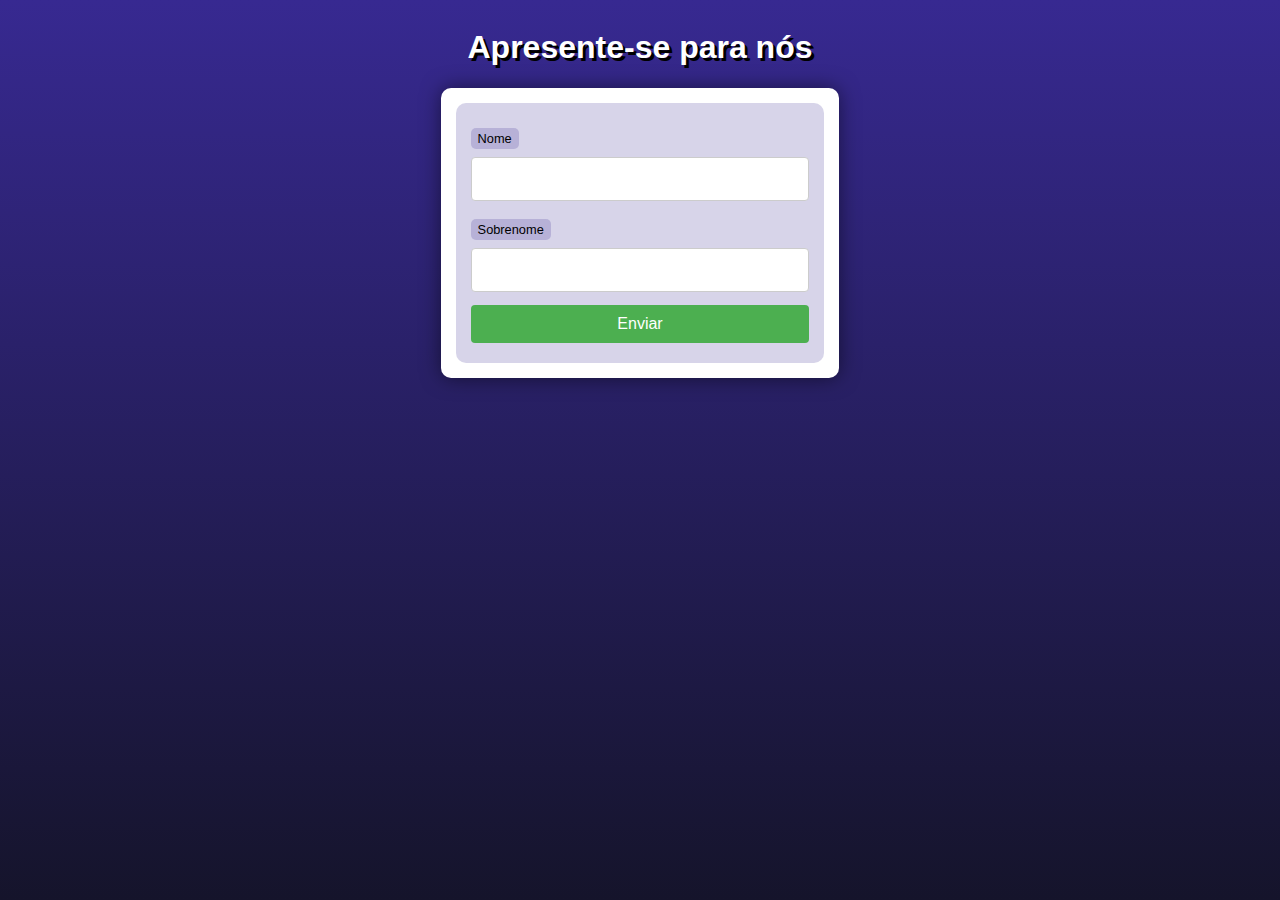
<file: ex004/index.html>
<!DOCTYPE html>
<html lang="pt-BR">
<head>
    <meta charset="UTF-8">
    <meta name="viewport" content="width=device-width, initial-scale=1.0">
    <title>Interação com formulários</title>
    <link rel="stylesheet" href="style.css">
</head>
<body>
    <header>
        <h1>Apresente-se para nós</h1>
    </header>
    <section>
        <form action="cad.php" method="get">
            <label for="nome">Nome</label>
            <input type="text" name="nome" id="idnome">
            <label for="sobrenome">Sobrenome</label>
            <input type="text" name="sobrenome" id="idsobrenome">
            <input type="submit" value="Enviar">
        </form>
    </section>
</body>
</html>
</file>
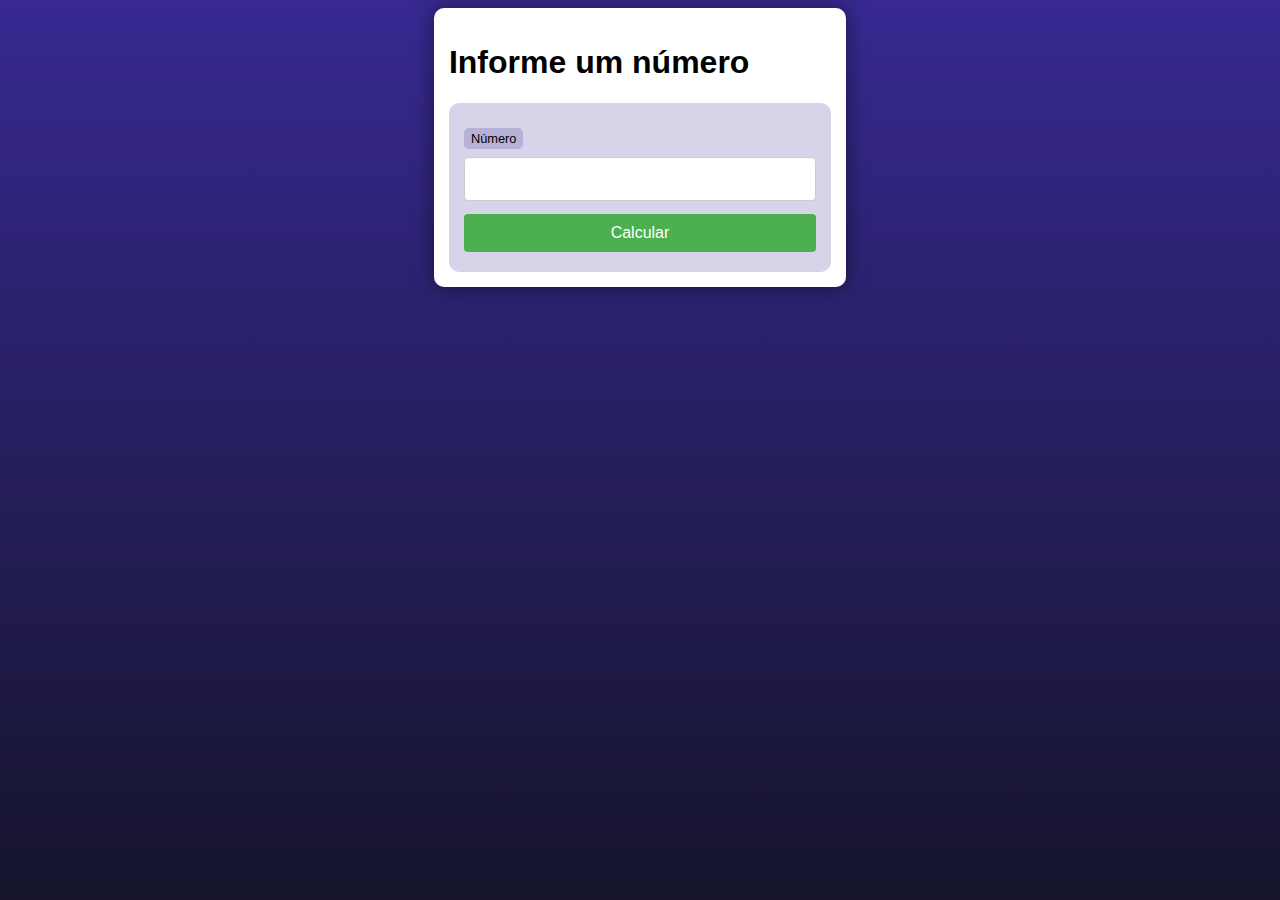
<file: desafios/d001/index.html>
<!DOCTYPE html>
<html lang="pt-BR">
<head>
    <meta charset="UTF-8">
    <meta name="viewport" content="width=device-width, initial-scale=1.0">
    <title>Desafio PHP 001</title>
    <link rel="stylesheet" href="style.css">
</head>
<body>
    <header>
       
    </header>
    <section>
        <h1>Informe um número</h1>
        <form action="calc.php" method="get">
            <label for="numero">Número</label>
            <input type="number" name="numero" id="idnumero">
            <input type="submit" value="Calcular">
        </form>
    </section>
</body>
</html>
</file>
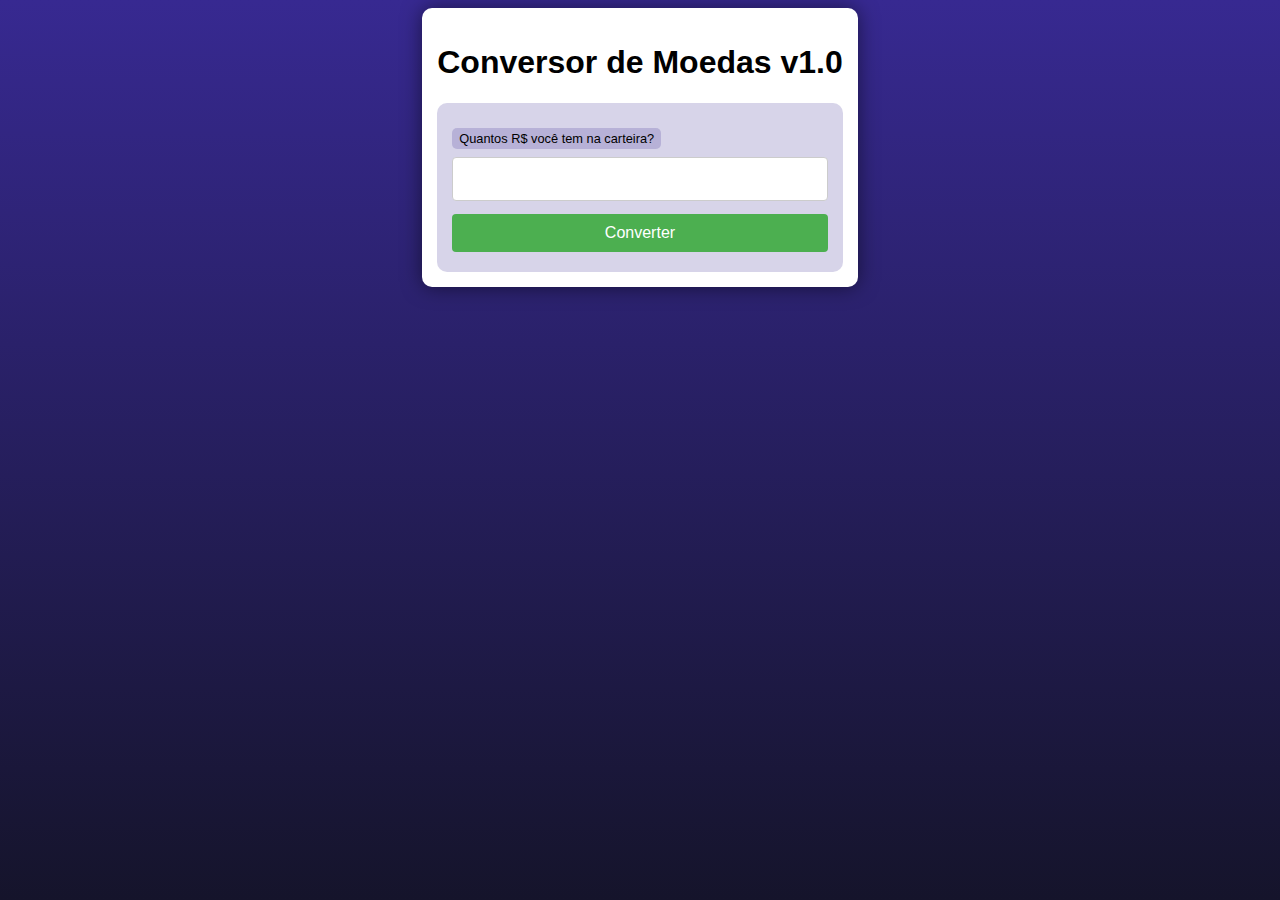
<file: desafios/d003/index.html>
<!DOCTYPE html>
<html lang="pt-BR">
<head>
    <meta charset="UTF-8">
    <meta name="viewport" content="width=device-width, initial-scale=1.0">
    <title>Desafio PHP 003</title>
    <link rel="stylesheet" href="style.css">
</head>
<body>
    <header>
       
    </header>
    <section>
        <h1>Conversor de Moedas v1.0</h1>
        <form action="calc.php" method="get">
            <label for="valor">Quantos R$ você tem na carteira?</label>
            <input type="number" name="valor" id="idvalor" step="0.01">
            <input type="submit" value="Converter">
        </form>
    </section>
</body>
</html>
</file>
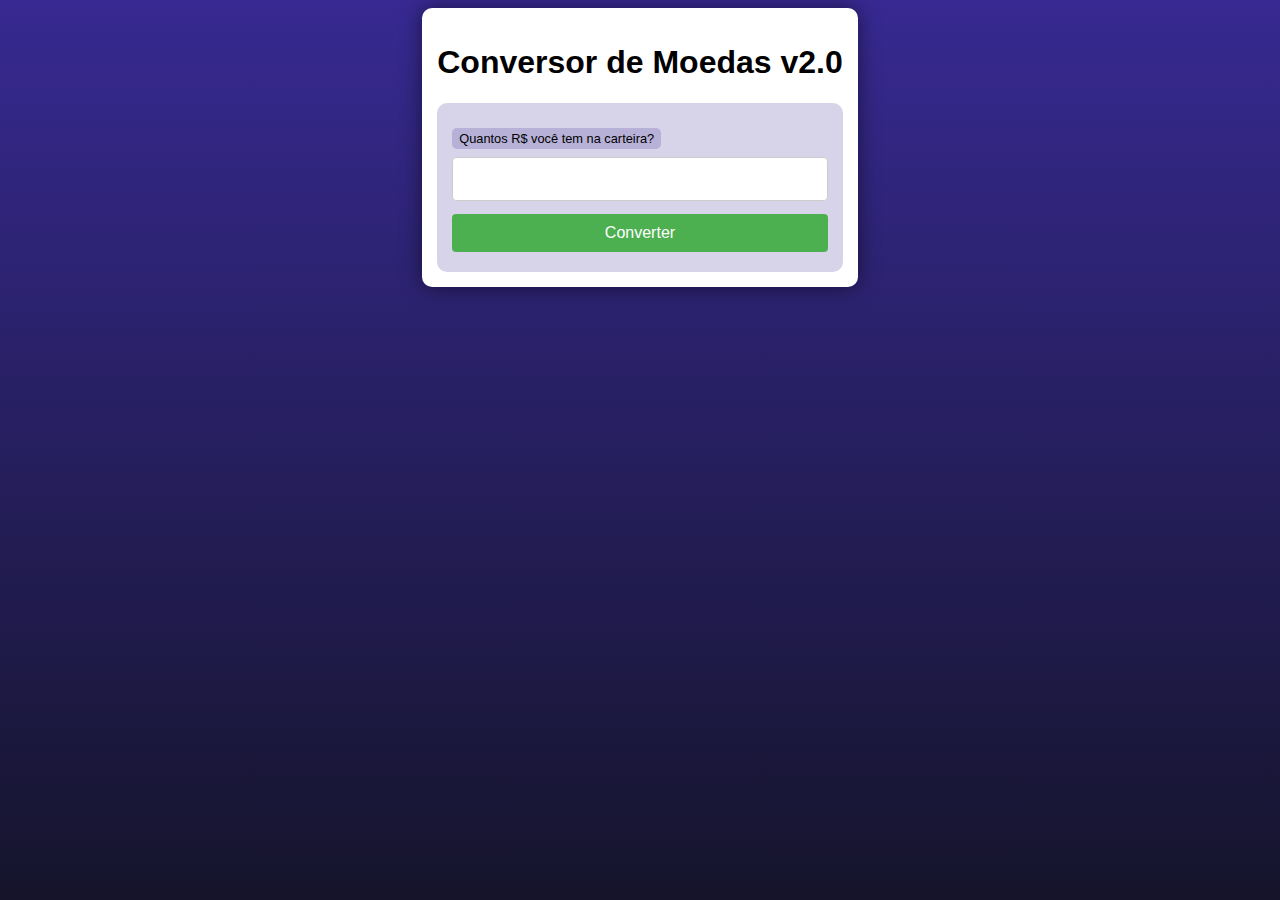
<file: desafios/d004/index.html>
<!DOCTYPE html>
<html lang="pt-BR">
<head>
    <meta charset="UTF-8">
    <meta name="viewport" content="width=device-width, initial-scale=1.0">
    <title>Desafio PHP 004</title>
    <link rel="stylesheet" href="style.css">
</head>
<body>
    <main>
        <h1>Conversor de Moedas v2.0</h1>
        <form action="calc.php" method="get">
            <label for="valor">Quantos R$ você tem na carteira?</label>
            <input type="number" name="valor" id="idvalor" step="0.01">
            <input type="submit" value="Converter">
        </form>
    </main>
</body>
</html>
</file>
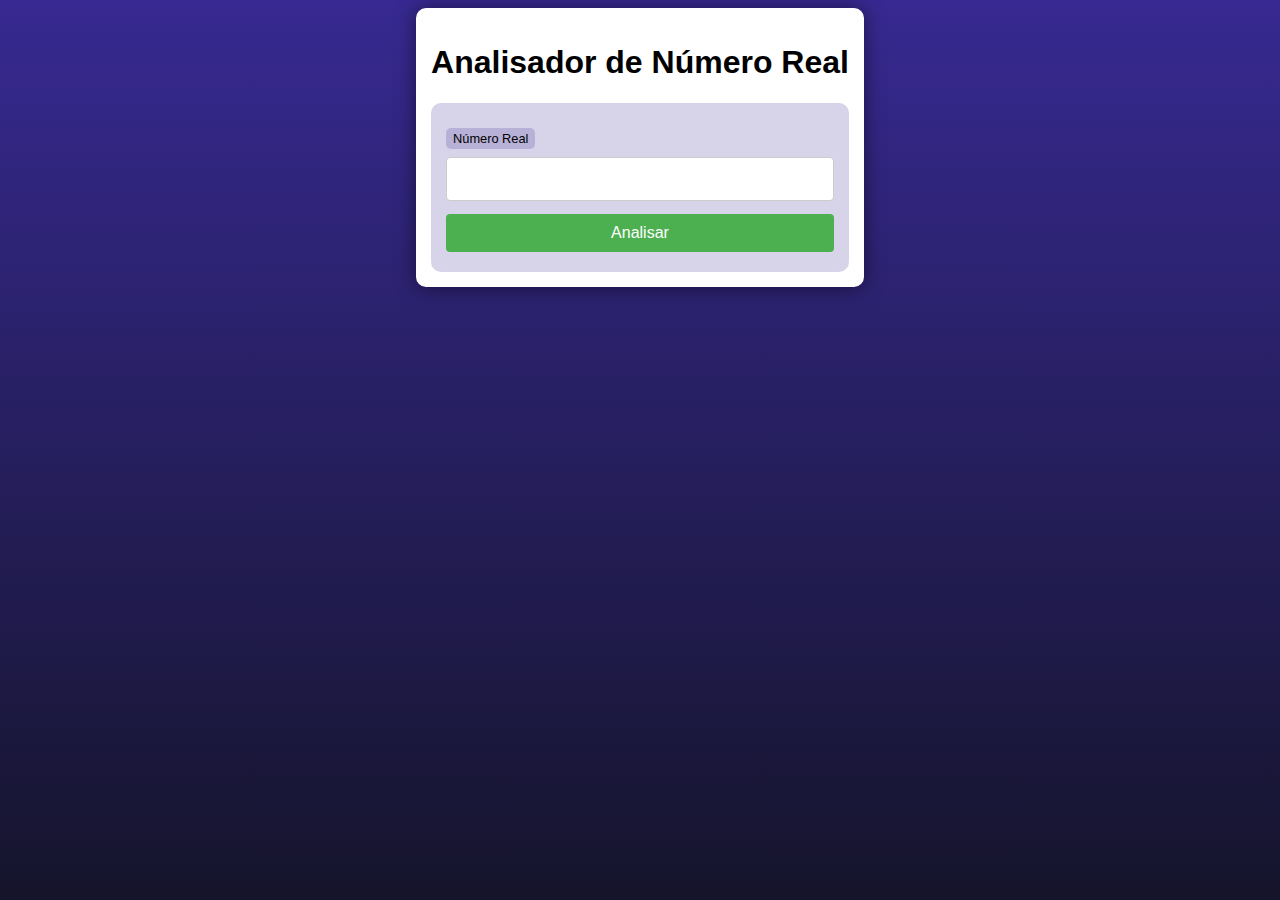
<file: desafios/d005/index.html>
<!DOCTYPE html>
<html lang="pt-BR">
<head>
    <meta charset="UTF-8">
    <meta name="viewport" content="width=device-width, initial-scale=1.0">
    <title>Desafio PHP 005</title>
    <link rel="stylesheet" href="style.css">
</head>
<body>
    <main>
        <h1>Analisador de Número Real</h1>
        <form action="analisa.php" method="get">
            <label for="numero">Número Real</label>
            <input type="number" name="numero" id="idnumero" step="0.001">
            <input type="submit" value="Analisar">
        </form>
    </main>
</body>
</html>
</file>
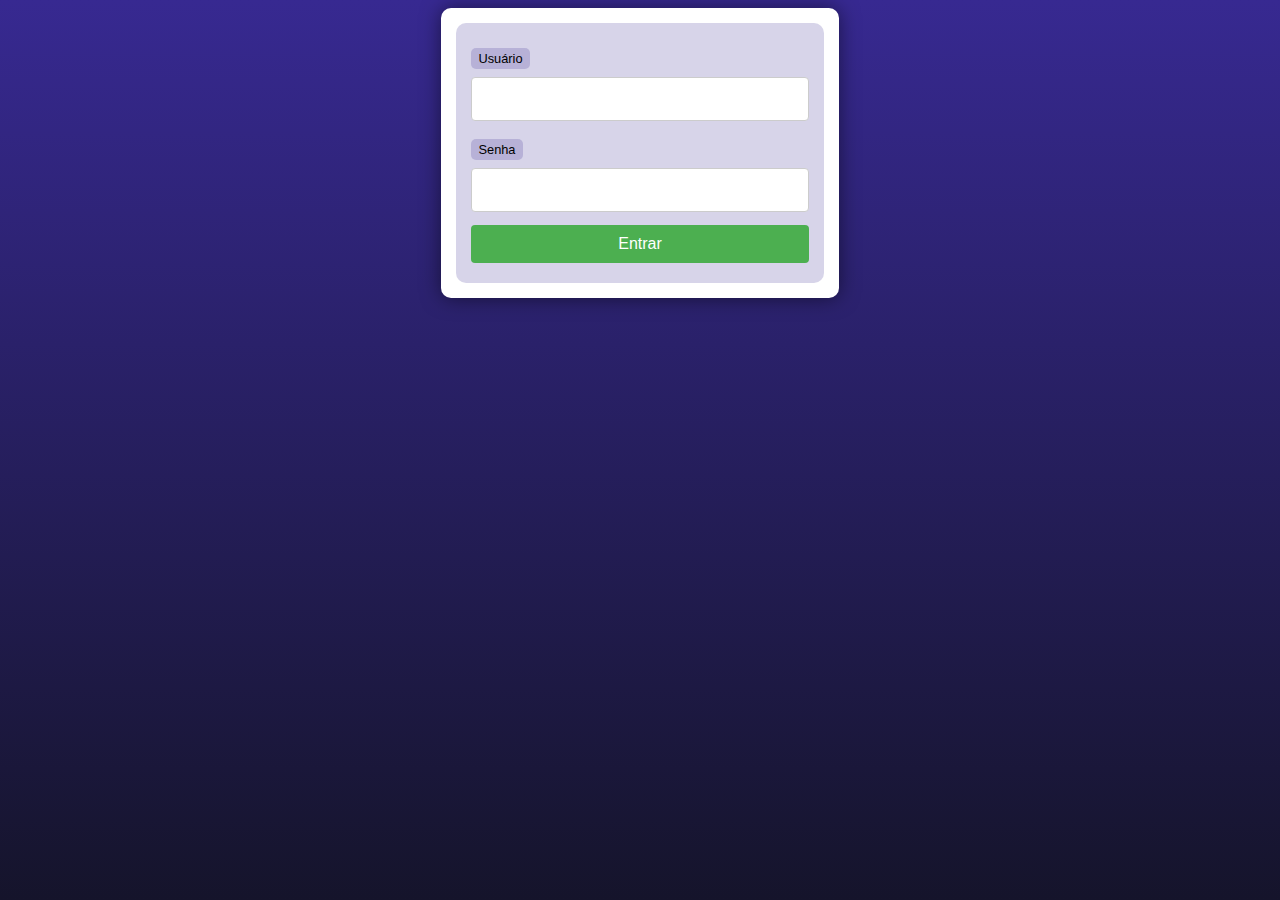
<file: exercicios/ex005/form.html>
<!DOCTYPE html>
<html lang="pt-BR">
<head>
    <meta charset="UTF-8">
    <meta name="viewport" content="width=device-width, initial-scale=1.0">
    <title>Exercício PHP</title>
    <link rel="stylesheet" href="style.css">
</head>
<body>
    <main>
        <form action="superglobais.php?tipo=Aluno&turno=Noite" method="post">
            <label for="usuario">Usuário</label>
            <input type="text" name="usuario" id="idusuario">
            <label for="senha">Senha</label>
            <input type="password" name="senha" id="idsenha">
            <input type="submit" value="Entrar">
        </form>
    </main>
</body>
</html>
</file>
<file: ex004/style.css>
@charset "UTF-8";

* {
    font-family: Verdana, Geneva, Tahoma, sans-serif;
    box-sizing: border-box;
}

/* ELEMENTOS DA INTERFACE */

body {
    background-color: #15142b;
    background-image: linear-gradient(180deg, #372991, #15142b);
    background-repeat: no-repeat;
    background-position: center center;
    background-size: cover;
    background-attachment: fixed;

    display: flex;
    flex-direction: column;
    flex-wrap: nowrap;
    justify-content: center;
    align-items: center;
}

header, main, section, article {
    max-width: 700px;
}

header > h1 {
    color: white;
    text-shadow: 3px 3px 0px black;
}

main, section, article {
    background-color: white;
    padding: 15px;
    margin-bottom: 20px;
    border-radius: 10px;
    box-shadow: 0px 0px 20px rgba(0, 0, 0, 0.502);
}

footer {
    display: block;
    width: 100vw;
    background-color: #291f6c;
    color: white;
    text-align: center;
    margin-top: auto;
    padding: 5px;
}

p {
    text-align: justify;
    line-height: 1.5em;
}

h2, h3, h4 {
    color: #372991;
    margin: 0 0 10px 0;
}

a {
    color: #15142b;
    background-color: rgba(55, 41, 145, 0.1);
    padding: 0 3px;
    font-weight: 600;
    text-decoration: none;
    border-bottom: .5px dotted #372991;
}

a:hover {
    color: #372991;
    border-bottom: 1px solid #372991;
}

/* TABELAS E LISTAS */

table {
    min-width: 400px;
    border-spacing: 0px;
    border: 0.5px solid #372991;
    margin: 10px auto;
}

table th {
    background-color: #372991;
    color: white;
    padding: 5px;
    text-align: left;
}

table td {
    padding: 5px;
}

table tr {
    background-color: rgba(55, 41, 145, 0.05);
}

table tr:nth-child(odd) {
    background-color: rgba(55, 41, 145, 0.3);
}

table.divisao {
    border: 1px solid white;
}

table.divisao td {
    background-color: white;
    padding: 20px;
    text-align: center;
    font-size: 2.5em;
}

table.divisao  tr:nth-child(1) td:nth-child(2) {
    border-bottom: 3px solid black;
    border-left: 3px solid black;
}

table.divisao tr:nth-child(2) td:nth-child(2) {
    border-left: 3px solid black;
}

table.divisao tr:nth-child(2) td:nth-child(1) {
    text-decoration: underline;
}

ul > li::marker {
    color: #372991;
}

/* ELEMENTOS DE FORMULÁRIO */

form {
    background-color: rgba(55, 41, 145, 0.2);
    padding: 15px;
    border-radius: 10px;
}

form label {
    display: block;
    width: fit-content;
    font-size: 0.8em;
    font-weight: 100;
    background-color: rgba(55, 41, 145, 0.2);
    padding: 3px 7px;
    margin-top: 10px;
    margin-bottom: 0px;
    border-radius: 5px;
}

input[type=text], [type=number], select, input[type=date], input[type=date], input[type=datetime], input[type=email], input[type=month], input[type=password], input[type=range], input[type=tel], input[type=time], input[type=week] {
    width: 100%;
    padding: 12px 20px;
    font-size: 1em;
    margin: 8px 0;
    display: inline-block;
    border: 1px solid #ccc;
    border-radius: 4px;
    box-sizing: border-box;
}
  
input[type=submit] {
    width: 100%;
    background-color: #4CAF50;
    font-size: 1em;
    color: white;
    padding: 10px 20px;
    margin: 5px 0;
    border: none;
    border-radius: 4px;
    cursor: pointer;
}
  
input[type=submit]:hover {
    background-color: #45a049;
}

input[type=reset] {
    width: 100%;
    background-color: #eb9903;
    font-size: 1em;
    color: white;
    padding: 10px 20px;
    margin: 5px 0;
    border: none;
    border-radius: 4px;
    cursor: pointer;
}

input[type=reset]:hover {
    background-color: #c27013;
}

input[type=button], button {
    width: 100%;
    background-color: #372991;
    font-size: 1em;
    color: white;
    padding: 10px 20px;
    margin: 5px 0;
    border: none;
    border-radius: 4px;
    cursor: pointer;
}

input[type=button]:hover, button:hover {
    background-color: #291f6c;
}

fieldset {
    border: 0.5px dotted #372991;
}

fieldset > legend {
    font-size: 0.8em;
    font-weight: 100;
    background-color: rgba(55, 41, 145, 0.2);
    padding: 3px 7px;
    border-radius: 5px;
}

input[type=radio] + label, input[type=checkbox] + label {
    display: inline-block;
    font-size: 1em;
    background-color: rgba(0, 0, 0, 0);
}
</file>
<file: desafios/d001/style.css>
@charset "UTF-8";

* {
    font-family: Verdana, Geneva, Tahoma, sans-serif;
    box-sizing: border-box;
}

/* ELEMENTOS DA INTERFACE */

body {
    background-color: #15142b;
    background-image: linear-gradient(180deg, #372991, #15142b);
    background-repeat: no-repeat;
    background-position: center center;
    background-size: cover;
    background-attachment: fixed;

    display: flex;
    flex-direction: column;
    flex-wrap: nowrap;
    justify-content: center;
    align-items: center;
}

header, main, section, article {
    max-width: 700px;
}

header > h1 {
    color: white;
    text-shadow: 3px 3px 0px black;
}

main, section, article {
    background-color: white;
    padding: 15px;
    margin-bottom: 20px;
    border-radius: 10px;
    box-shadow: 0px 0px 20px rgba(0, 0, 0, 0.502);
}

footer {
    display: block;
    width: 100vw;
    background-color: #291f6c;
    color: white;
    text-align: center;
    margin-top: auto;
    padding: 5px;
}

p {
    text-align: justify;
    line-height: 1.5em;
}

h2, h3, h4 {
    color: #372991;
    margin: 0 0 10px 0;
}

a {
    color: #15142b;
    background-color: rgba(55, 41, 145, 0.1);
    padding: 0 3px;
    font-weight: 600;
    text-decoration: none;
    border-bottom: .5px dotted #372991;
}

a:hover {
    color: #372991;
    border-bottom: 1px solid #372991;
}

/* TABELAS E LISTAS */

table {
    min-width: 400px;
    border-spacing: 0px;
    border: 0.5px solid #372991;
    margin: 10px auto;
}

table th {
    background-color: #372991;
    color: white;
    padding: 5px;
    text-align: left;
}

table td {
    padding: 5px;
}

table tr {
    background-color: rgba(55, 41, 145, 0.05);
}

table tr:nth-child(odd) {
    background-color: rgba(55, 41, 145, 0.3);
}

table.divisao {
    border: 1px solid white;
}

table.divisao td {
    background-color: white;
    padding: 20px;
    text-align: center;
    font-size: 2.5em;
}

table.divisao  tr:nth-child(1) td:nth-child(2) {
    border-bottom: 3px solid black;
    border-left: 3px solid black;
}

table.divisao tr:nth-child(2) td:nth-child(2) {
    border-left: 3px solid black;
}

table.divisao tr:nth-child(2) td:nth-child(1) {
    text-decoration: underline;
}

ul > li::marker {
    color: #372991;
}

/* ELEMENTOS DE FORMULÁRIO */

form {
    background-color: rgba(55, 41, 145, 0.2);
    padding: 15px;
    border-radius: 10px;
}

form label {
    display: block;
    width: fit-content;
    font-size: 0.8em;
    font-weight: 100;
    background-color: rgba(55, 41, 145, 0.2);
    padding: 3px 7px;
    margin-top: 10px;
    margin-bottom: 0px;
    border-radius: 5px;
}

input[type=text], [type=number], select, input[type=date], input[type=date], input[type=datetime], input[type=email], input[type=month], input[type=password], input[type=range], input[type=tel], input[type=time], input[type=week] {
    width: 100%;
    padding: 12px 20px;
    font-size: 1em;
    margin: 8px 0;
    display: inline-block;
    border: 1px solid #ccc;
    border-radius: 4px;
    box-sizing: border-box;
}
  
input[type=submit] {
    width: 100%;
    background-color: #4CAF50;
    font-size: 1em;
    color: white;
    padding: 10px 20px;
    margin: 5px 0;
    border: none;
    border-radius: 4px;
    cursor: pointer;
}
  
input[type=submit]:hover {
    background-color: #45a049;
}

input[type=reset] {
    width: 100%;
    background-color: #eb9903;
    font-size: 1em;
    color: white;
    padding: 10px 20px;
    margin: 5px 0;
    border: none;
    border-radius: 4px;
    cursor: pointer;
}

input[type=reset]:hover {
    background-color: #c27013;
}

input[type=button], button {
    width: 100%;
    background-color: #372991;
    font-size: 1em;
    color: white;
    padding: 10px 20px;
    margin: 5px 0;
    border: none;
    border-radius: 4px;
    cursor: pointer;
}

input[type=button]:hover, button:hover {
    background-color: #291f6c;
}

fieldset {
    border: 0.5px dotted #372991;
}

fieldset > legend {
    font-size: 0.8em;
    font-weight: 100;
    background-color: rgba(55, 41, 145, 0.2);
    padding: 3px 7px;
    border-radius: 5px;
}

input[type=radio] + label, input[type=checkbox] + label {
    display: inline-block;
    font-size: 1em;
    background-color: rgba(0, 0, 0, 0);
}
</file>
<file: desafios/d003/style.css>
@charset "UTF-8";

* {
    font-family: Verdana, Geneva, Tahoma, sans-serif;
    box-sizing: border-box;
}

/* ELEMENTOS DA INTERFACE */

body {
    background-color: #15142b;
    background-image: linear-gradient(180deg, #372991, #15142b);
    background-repeat: no-repeat;
    background-position: center center;
    background-size: cover;
    background-attachment: fixed;

    display: flex;
    flex-direction: column;
    flex-wrap: nowrap;
    justify-content: center;
    align-items: center;
}

header, main, section, article {
    max-width: 700px;
}

header > h1 {
    color: white;
    text-shadow: 3px 3px 0px black;
}

main, section, article {
    background-color: white;
    padding: 15px;
    margin-bottom: 20px;
    border-radius: 10px;
    box-shadow: 0px 0px 20px rgba(0, 0, 0, 0.502);
}

footer {
    display: block;
    width: 100vw;
    background-color: #291f6c;
    color: white;
    text-align: center;
    margin-top: auto;
    padding: 5px;
}

p {
    text-align: justify;
    line-height: 1.5em;
}

h2, h3, h4 {
    color: #372991;
    margin: 0 0 10px 0;
}

a {
    color: #15142b;
    background-color: rgba(55, 41, 145, 0.1);
    padding: 0 3px;
    font-weight: 600;
    text-decoration: none;
    border-bottom: .5px dotted #372991;
}

a:hover {
    color: #372991;
    border-bottom: 1px solid #372991;
}

/* TABELAS E LISTAS */

table {
    min-width: 400px;
    border-spacing: 0px;
    border: 0.5px solid #372991;
    margin: 10px auto;
}

table th {
    background-color: #372991;
    color: white;
    padding: 5px;
    text-align: left;
}

table td {
    padding: 5px;
}

table tr {
    background-color: rgba(55, 41, 145, 0.05);
}

table tr:nth-child(odd) {
    background-color: rgba(55, 41, 145, 0.3);
}

table.divisao {
    border: 1px solid white;
}

table.divisao td {
    background-color: white;
    padding: 20px;
    text-align: center;
    font-size: 2.5em;
}

table.divisao  tr:nth-child(1) td:nth-child(2) {
    border-bottom: 3px solid black;
    border-left: 3px solid black;
}

table.divisao tr:nth-child(2) td:nth-child(2) {
    border-left: 3px solid black;
}

table.divisao tr:nth-child(2) td:nth-child(1) {
    text-decoration: underline;
}

ul > li::marker {
    color: #372991;
}

/* ELEMENTOS DE FORMULÁRIO */

form {
    background-color: rgba(55, 41, 145, 0.2);
    padding: 15px;
    border-radius: 10px;
}

form label {
    display: block;
    width: fit-content;
    font-size: 0.8em;
    font-weight: 100;
    background-color: rgba(55, 41, 145, 0.2);
    padding: 3px 7px;
    margin-top: 10px;
    margin-bottom: 0px;
    border-radius: 5px;
}

input[type=text], [type=number], select, input[type=date], input[type=date], input[type=datetime], input[type=email], input[type=month], input[type=password], input[type=range], input[type=tel], input[type=time], input[type=week] {
    width: 100%;
    padding: 12px 20px;
    font-size: 1em;
    margin: 8px 0;
    display: inline-block;
    border: 1px solid #ccc;
    border-radius: 4px;
    box-sizing: border-box;
}
  
input[type=submit] {
    width: 100%;
    background-color: #4CAF50;
    font-size: 1em;
    color: white;
    padding: 10px 20px;
    margin: 5px 0;
    border: none;
    border-radius: 4px;
    cursor: pointer;
}
  
input[type=submit]:hover {
    background-color: #45a049;
}

input[type=reset] {
    width: 100%;
    background-color: #eb9903;
    font-size: 1em;
    color: white;
    padding: 10px 20px;
    margin: 5px 0;
    border: none;
    border-radius: 4px;
    cursor: pointer;
}

input[type=reset]:hover {
    background-color: #c27013;
}

input[type=button], button {
    width: 100%;
    background-color: #372991;
    font-size: 1em;
    color: white;
    padding: 10px 20px;
    margin: 5px 0;
    border: none;
    border-radius: 4px;
    cursor: pointer;
}

input[type=button]:hover, button:hover {
    background-color: #291f6c;
}

fieldset {
    border: 0.5px dotted #372991;
}

fieldset > legend {
    font-size: 0.8em;
    font-weight: 100;
    background-color: rgba(55, 41, 145, 0.2);
    padding: 3px 7px;
    border-radius: 5px;
}

input[type=radio] + label, input[type=checkbox] + label {
    display: inline-block;
    font-size: 1em;
    background-color: rgba(0, 0, 0, 0);
}
</file>
<file: desafios/d004/style.css>
@charset "UTF-8";

* {
    font-family: Verdana, Geneva, Tahoma, sans-serif;
    box-sizing: border-box;
}

/* ELEMENTOS DA INTERFACE */

body {
    background-color: #15142b;
    background-image: linear-gradient(180deg, #372991, #15142b);
    background-repeat: no-repeat;
    background-position: center center;
    background-size: cover;
    background-attachment: fixed;

    display: flex;
    flex-direction: column;
    flex-wrap: nowrap;
    justify-content: center;
    align-items: center;
}

header, main, section, article {
    max-width: 700px;
}

header > h1 {
    color: white;
    text-shadow: 3px 3px 0px black;
}

main, section, article {
    background-color: white;
    padding: 15px;
    margin-bottom: 20px;
    border-radius: 10px;
    box-shadow: 0px 0px 20px rgba(0, 0, 0, 0.502);
}

footer {
    display: block;
    width: 100vw;
    background-color: #291f6c;
    color: white;
    text-align: center;
    margin-top: auto;
    padding: 5px;
}

p {
    text-align: justify;
    line-height: 1.5em;
}

h2, h3, h4 {
    color: #372991;
    margin: 0 0 10px 0;
}

a {
    color: #15142b;
    background-color: rgba(55, 41, 145, 0.1);
    padding: 0 3px;
    font-weight: 600;
    text-decoration: none;
    border-bottom: .5px dotted #372991;
}

a:hover {
    color: #372991;
    border-bottom: 1px solid #372991;
}

/* TABELAS E LISTAS */

table {
    min-width: 400px;
    border-spacing: 0px;
    border: 0.5px solid #372991;
    margin: 10px auto;
}

table th {
    background-color: #372991;
    color: white;
    padding: 5px;
    text-align: left;
}

table td {
    padding: 5px;
}

table tr {
    background-color: rgba(55, 41, 145, 0.05);
}

table tr:nth-child(odd) {
    background-color: rgba(55, 41, 145, 0.3);
}

table.divisao {
    border: 1px solid white;
}

table.divisao td {
    background-color: white;
    padding: 20px;
    text-align: center;
    font-size: 2.5em;
}

table.divisao  tr:nth-child(1) td:nth-child(2) {
    border-bottom: 3px solid black;
    border-left: 3px solid black;
}

table.divisao tr:nth-child(2) td:nth-child(2) {
    border-left: 3px solid black;
}

table.divisao tr:nth-child(2) td:nth-child(1) {
    text-decoration: underline;
}

ul > li::marker {
    color: #372991;
}

/* ELEMENTOS DE FORMULÁRIO */

form {
    background-color: rgba(55, 41, 145, 0.2);
    padding: 15px;
    border-radius: 10px;
}

form label {
    display: block;
    width: fit-content;
    font-size: 0.8em;
    font-weight: 100;
    background-color: rgba(55, 41, 145, 0.2);
    padding: 3px 7px;
    margin-top: 10px;
    margin-bottom: 0px;
    border-radius: 5px;
}

input[type=text], [type=number], select, input[type=date], input[type=date], input[type=datetime], input[type=email], input[type=month], input[type=password], input[type=range], input[type=tel], input[type=time], input[type=week] {
    width: 100%;
    padding: 12px 20px;
    font-size: 1em;
    margin: 8px 0;
    display: inline-block;
    border: 1px solid #ccc;
    border-radius: 4px;
    box-sizing: border-box;
}
  
input[type=submit] {
    width: 100%;
    background-color: #4CAF50;
    font-size: 1em;
    color: white;
    padding: 10px 20px;
    margin: 5px 0;
    border: none;
    border-radius: 4px;
    cursor: pointer;
}
  
input[type=submit]:hover {
    background-color: #45a049;
}

input[type=reset] {
    width: 100%;
    background-color: #eb9903;
    font-size: 1em;
    color: white;
    padding: 10px 20px;
    margin: 5px 0;
    border: none;
    border-radius: 4px;
    cursor: pointer;
}

input[type=reset]:hover {
    background-color: #c27013;
}

input[type=button], button {
    width: 100%;
    background-color: #372991;
    font-size: 1em;
    color: white;
    padding: 10px 20px;
    margin: 5px 0;
    border: none;
    border-radius: 4px;
    cursor: pointer;
}

input[type=button]:hover, button:hover {
    background-color: #291f6c;
}

fieldset {
    border: 0.5px dotted #372991;
}

fieldset > legend {
    font-size: 0.8em;
    font-weight: 100;
    background-color: rgba(55, 41, 145, 0.2);
    padding: 3px 7px;
    border-radius: 5px;
}

input[type=radio] + label, input[type=checkbox] + label {
    display: inline-block;
    font-size: 1em;
    background-color: rgba(0, 0, 0, 0);
}
</file>
<file: desafios/d005/style.css>
@charset "UTF-8";

* {
    font-family: Verdana, Geneva, Tahoma, sans-serif;
    box-sizing: border-box;
}

/* ELEMENTOS DA INTERFACE */

body {
    background-color: #15142b;
    background-image: linear-gradient(180deg, #372991, #15142b);
    background-repeat: no-repeat;
    background-position: center center;
    background-size: cover;
    background-attachment: fixed;

    display: flex;
    flex-direction: column;
    flex-wrap: nowrap;
    justify-content: center;
    align-items: center;
}

header, main, section, article {
    max-width: 700px;
}

header > h1 {
    color: white;
    text-shadow: 3px 3px 0px black;
}

main, section, article {
    background-color: white;
    padding: 15px;
    margin-bottom: 20px;
    border-radius: 10px;
    box-shadow: 0px 0px 20px rgba(0, 0, 0, 0.502);
}

footer {
    display: block;
    width: 100vw;
    background-color: #291f6c;
    color: white;
    text-align: center;
    margin-top: auto;
    padding: 5px;
}

p {
    text-align: justify;
    line-height: 1.5em;
}

h2, h3, h4 {
    color: #372991;
    margin: 0 0 10px 0;
}

a {
    color: #15142b;
    background-color: rgba(55, 41, 145, 0.1);
    padding: 0 3px;
    font-weight: 600;
    text-decoration: none;
    border-bottom: .5px dotted #372991;
}

a:hover {
    color: #372991;
    border-bottom: 1px solid #372991;
}

/* TABELAS E LISTAS */

table {
    min-width: 400px;
    border-spacing: 0px;
    border: 0.5px solid #372991;
    margin: 10px auto;
}

table th {
    background-color: #372991;
    color: white;
    padding: 5px;
    text-align: left;
}

table td {
    padding: 5px;
}

table tr {
    background-color: rgba(55, 41, 145, 0.05);
}

table tr:nth-child(odd) {
    background-color: rgba(55, 41, 145, 0.3);
}

table.divisao {
    border: 1px solid white;
}

table.divisao td {
    background-color: white;
    padding: 20px;
    text-align: center;
    font-size: 2.5em;
}

table.divisao  tr:nth-child(1) td:nth-child(2) {
    border-bottom: 3px solid black;
    border-left: 3px solid black;
}

table.divisao tr:nth-child(2) td:nth-child(2) {
    border-left: 3px solid black;
}

table.divisao tr:nth-child(2) td:nth-child(1) {
    text-decoration: underline;
}

ul > li::marker {
    color: #372991;
}

/* ELEMENTOS DE FORMULÁRIO */

form {
    background-color: rgba(55, 41, 145, 0.2);
    padding: 15px;
    border-radius: 10px;
}

form label {
    display: block;
    width: fit-content;
    font-size: 0.8em;
    font-weight: 100;
    background-color: rgba(55, 41, 145, 0.2);
    padding: 3px 7px;
    margin-top: 10px;
    margin-bottom: 0px;
    border-radius: 5px;
}

input[type=text], [type=number], select, input[type=date], input[type=date], input[type=datetime], input[type=email], input[type=month], input[type=password], input[type=range], input[type=tel], input[type=time], input[type=week] {
    width: 100%;
    padding: 12px 20px;
    font-size: 1em;
    margin: 8px 0;
    display: inline-block;
    border: 1px solid #ccc;
    border-radius: 4px;
    box-sizing: border-box;
}
  
input[type=submit] {
    width: 100%;
    background-color: #4CAF50;
    font-size: 1em;
    color: white;
    padding: 10px 20px;
    margin: 5px 0;
    border: none;
    border-radius: 4px;
    cursor: pointer;
}
  
input[type=submit]:hover {
    background-color: #45a049;
}

input[type=reset] {
    width: 100%;
    background-color: #eb9903;
    font-size: 1em;
    color: white;
    padding: 10px 20px;
    margin: 5px 0;
    border: none;
    border-radius: 4px;
    cursor: pointer;
}

input[type=reset]:hover {
    background-color: #c27013;
}

input[type=button], button {
    width: 100%;
    background-color: #372991;
    font-size: 1em;
    color: white;
    padding: 10px 20px;
    margin: 5px 0;
    border: none;
    border-radius: 4px;
    cursor: pointer;
}

input[type=button]:hover, button:hover {
    background-color: #291f6c;
}

fieldset {
    border: 0.5px dotted #372991;
}

fieldset > legend {
    font-size: 0.8em;
    font-weight: 100;
    background-color: rgba(55, 41, 145, 0.2);
    padding: 3px 7px;
    border-radius: 5px;
}

input[type=radio] + label, input[type=checkbox] + label {
    display: inline-block;
    font-size: 1em;
    background-color: rgba(0, 0, 0, 0);
}
</file>
<file: exercicios/ex005/style.css>
@charset "UTF-8";

* {
    font-family: Verdana, Geneva, Tahoma, sans-serif;
    box-sizing: border-box;
}

/* ELEMENTOS DA INTERFACE */

body {
    background-color: #15142b;
    background-image: linear-gradient(180deg, #372991, #15142b);
    background-repeat: no-repeat;
    background-position: center center;
    background-size: cover;
    background-attachment: fixed;

    display: flex;
    flex-direction: column;
    flex-wrap: nowrap;
    justify-content: center;
    align-items: center;
}

header, main, section, article {
    max-width: 700px;
}

header > h1 {
    color: white;
    text-shadow: 3px 3px 0px black;
}

main, section, article {
    background-color: white;
    padding: 15px;
    margin-bottom: 20px;
    border-radius: 10px;
    box-shadow: 0px 0px 20px rgba(0, 0, 0, 0.502);
}

footer {
    display: block;
    width: 100vw;
    background-color: #291f6c;
    color: white;
    text-align: center;
    margin-top: auto;
    padding: 5px;
}

p {
    text-align: justify;
    line-height: 1.5em;
}

h2, h3, h4 {
    color: #372991;
    margin: 0 0 10px 0;
}

a {
    color: #15142b;
    background-color: rgba(55, 41, 145, 0.1);
    padding: 0 3px;
    font-weight: 600;
    text-decoration: none;
    border-bottom: .5px dotted #372991;
}

a:hover {
    color: #372991;
    border-bottom: 1px solid #372991;
}

/* TABELAS E LISTAS */

table {
    min-width: 400px;
    border-spacing: 0px;
    border: 0.5px solid #372991;
    margin: 10px auto;
}

table th {
    background-color: #372991;
    color: white;
    padding: 5px;
    text-align: left;
}

table td {
    padding: 5px;
}

table tr {
    background-color: rgba(55, 41, 145, 0.05);
}

table tr:nth-child(odd) {
    background-color: rgba(55, 41, 145, 0.3);
}

table.divisao {
    border: 1px solid white;
}

table.divisao td {
    background-color: white;
    padding: 20px;
    text-align: center;
    font-size: 2.5em;
}

table.divisao  tr:nth-child(1) td:nth-child(2) {
    border-bottom: 3px solid black;
    border-left: 3px solid black;
}

table.divisao tr:nth-child(2) td:nth-child(2) {
    border-left: 3px solid black;
}

table.divisao tr:nth-child(2) td:nth-child(1) {
    text-decoration: underline;
}

ul > li::marker {
    color: #372991;
}

/* ELEMENTOS DE FORMULÁRIO */

form {
    background-color: rgba(55, 41, 145, 0.2);
    padding: 15px;
    border-radius: 10px;
}

form label {
    display: block;
    width: fit-content;
    font-size: 0.8em;
    font-weight: 100;
    background-color: rgba(55, 41, 145, 0.2);
    padding: 3px 7px;
    margin-top: 10px;
    margin-bottom: 0px;
    border-radius: 5px;
}

input[type=text], [type=number], select, input[type=date], input[type=date], input[type=datetime], input[type=email], input[type=month], input[type=password], input[type=range], input[type=tel], input[type=time], input[type=week] {
    width: 100%;
    padding: 12px 20px;
    font-size: 1em;
    margin: 8px 0;
    display: inline-block;
    border: 1px solid #ccc;
    border-radius: 4px;
    box-sizing: border-box;
}
  
input[type=submit] {
    width: 100%;
    background-color: #4CAF50;
    font-size: 1em;
    color: white;
    padding: 10px 20px;
    margin: 5px 0;
    border: none;
    border-radius: 4px;
    cursor: pointer;
}
  
input[type=submit]:hover {
    background-color: #45a049;
}

input[type=reset] {
    width: 100%;
    background-color: #eb9903;
    font-size: 1em;
    color: white;
    padding: 10px 20px;
    margin: 5px 0;
    border: none;
    border-radius: 4px;
    cursor: pointer;
}

input[type=reset]:hover {
    background-color: #c27013;
}

input[type=button], button {
    width: 100%;
    background-color: #372991;
    font-size: 1em;
    color: white;
    padding: 10px 20px;
    margin: 5px 0;
    border: none;
    border-radius: 4px;
    cursor: pointer;
}

input[type=button]:hover, button:hover {
    background-color: #291f6c;
}

fieldset {
    border: 0.5px dotted #372991;
}

fieldset > legend {
    font-size: 0.8em;
    font-weight: 100;
    background-color: rgba(55, 41, 145, 0.2);
    padding: 3px 7px;
    border-radius: 5px;
}

input[type=radio] + label, input[type=checkbox] + label {
    display: inline-block;
    font-size: 1em;
    background-color: rgba(0, 0, 0, 0);
}
</file>
